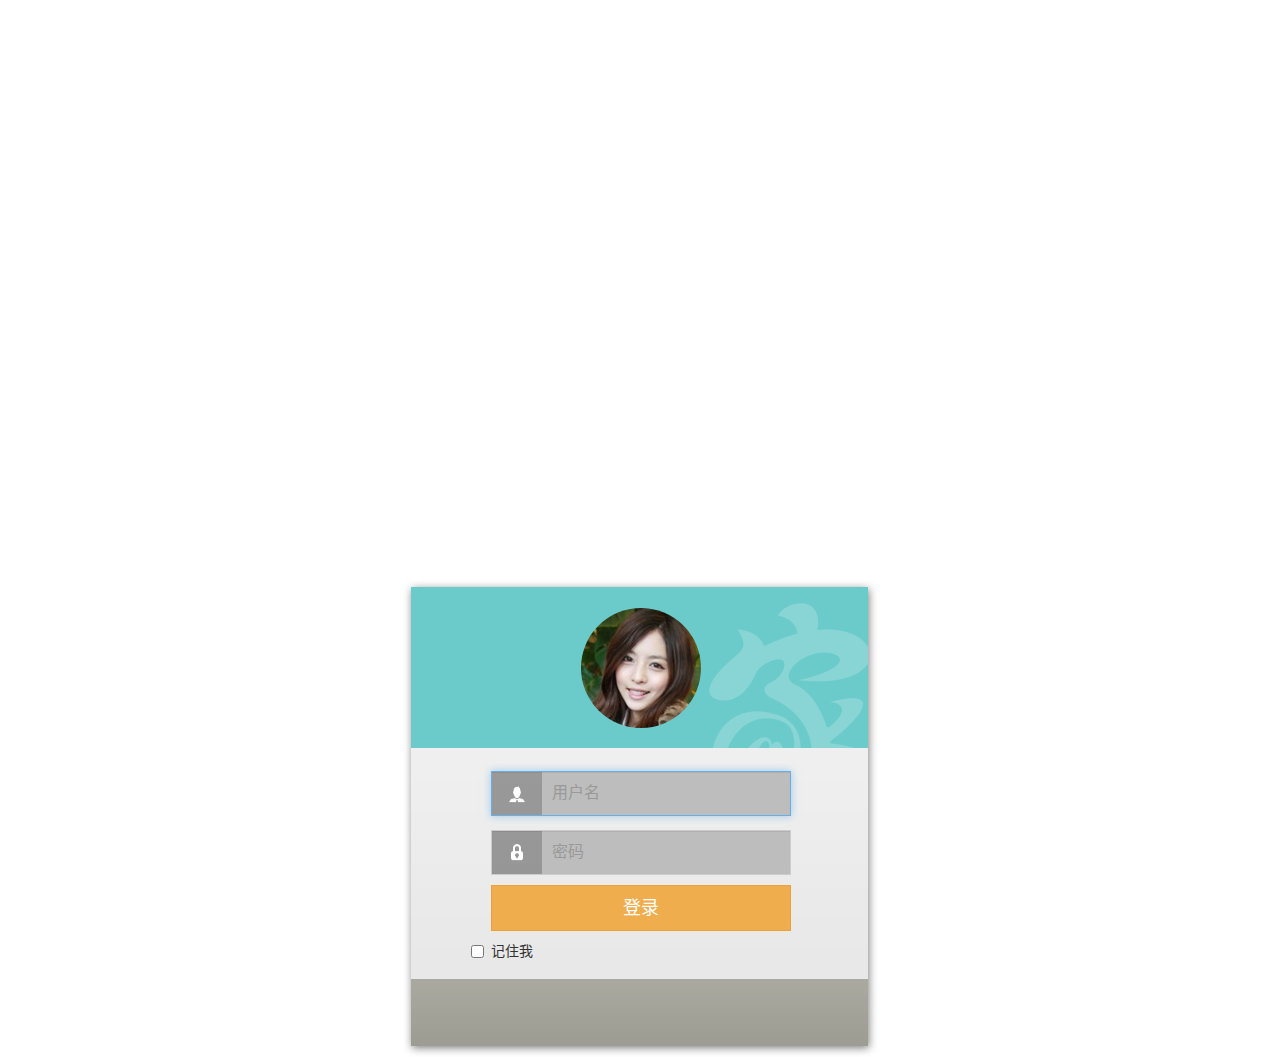
<file: ecan-web/src/main/resources/static/index.html>
<!DOCTYPE html>
<html lang="zh-cn">
<head>
<meta charset="utf-8">
<meta http-equiv="X-UA-Compatible" content="IE=edge">
<meta name="viewport" content="width=device-width, initial-scale=1.0">
<title>BOOKING</title>

<link href="css/bootstrap.css" rel="stylesheet">
<link href="css/signin.css" rel="stylesheet">

</head>

<body>

<div class="signin">
	<div class="signin-head"><img src="images/test/head_120.png" alt="" class="img-circle"></div>
	<form class="form-signin" role="form">
		<input type="text" class="form-control" placeholder="用户名" required autofocus />
		<input type="password" class="form-control" placeholder="密码" required />
		<button class="btn btn-lg btn-warning btn-block" type="submit">登录</button>
		<label class="checkbox">
			<input type="checkbox" value="remember-me"> 记住我
		</label>
	</form>
</div>
</body>
</html>
</file>
<file: ecan-web/src/main/resources/static/css/signin.css>
body {
/* 	background:url(../images/login_bg_0.jpg) #f8f6e9; */
}

.signin {
	width:477px;
	height:479px;
	background:url(../images/login_bg.png) no-repeat;
	margin:0 auto;
	
	position:absolute;
	top:50%;
	left:50%;
	margin-top:10%;
	margin-left:-238px;
}
.signin-head {
	margin:0 auto;
	padding-top:30px;
	width:120px;
}
.form-signin {
  max-width: 330px;
  padding: 43px 15px 15px 15px;
  margin: 0 auto;
}
.form-signin .checkbox {
  margin-bottom: 10px;
}
.form-signin .checkbox {
  font-weight: normal;
}
.form-signin .form-control {
  position: relative;
  font-size: 16px;
  height: auto;
  padding: 10px;
  -webkit-box-sizing: border-box;
     -moz-box-sizing: border-box;
          box-sizing: border-box;
}
.form-signin .form-control:focus {
  z-index: 2;
}
.form-signin input[type="text"] {
  margin-bottom: 14px;
  border-radius: 0;
  background: url(../images/login_user.png) 0 0 #bdbdbd no-repeat;
  padding-left:60px;
  color:#FFFFFF;
}
.form-signin input[type="password"] {
  margin-bottom: 10px;
  border-radius: 0;
  background: url(../images/login_pas.png) 0 0 #bdbdbd no-repeat;
  padding-left:60px;
  color:#FFFFFF;
}
.form-signin button {
  border-radius: 0;
}

.out    
  {    
 	 float:left;
     line-height:22px;    
     height:22px;
     width:19px;    
     text-align:right;    
     background:url(../images/out.png) no-repeat;    
     background-position:3px -170px; 
     color:white;    
    }  
.out:hover{
     background-position:-17px -170px;     
}
</file>
